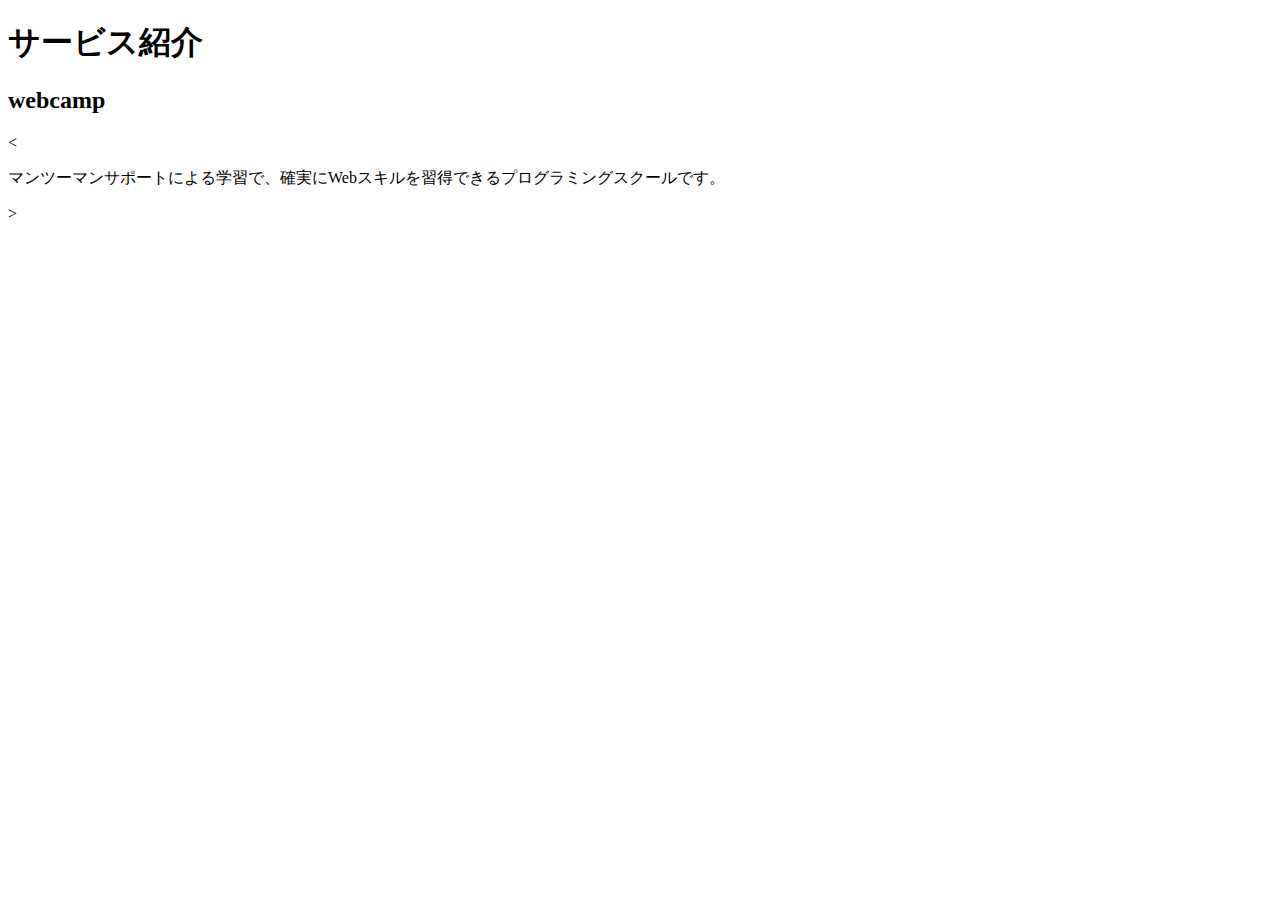
<file: sample/sample.html>
<!DOCTYPE HTML>
<html lang="ja">
  <head>
    <meta charset="UTF-8" />
    <title>演習問題chapter2_exercise</title>
  </head>

  <body>
    <h1>サービス紹介</h1>
    <h2>webcamp</h2>
    <<p>マンツーマンサポートによる学習で、確実にWebスキルを習得できるプログラミングスクールです。</p>>


  </body>
</html>
</file>
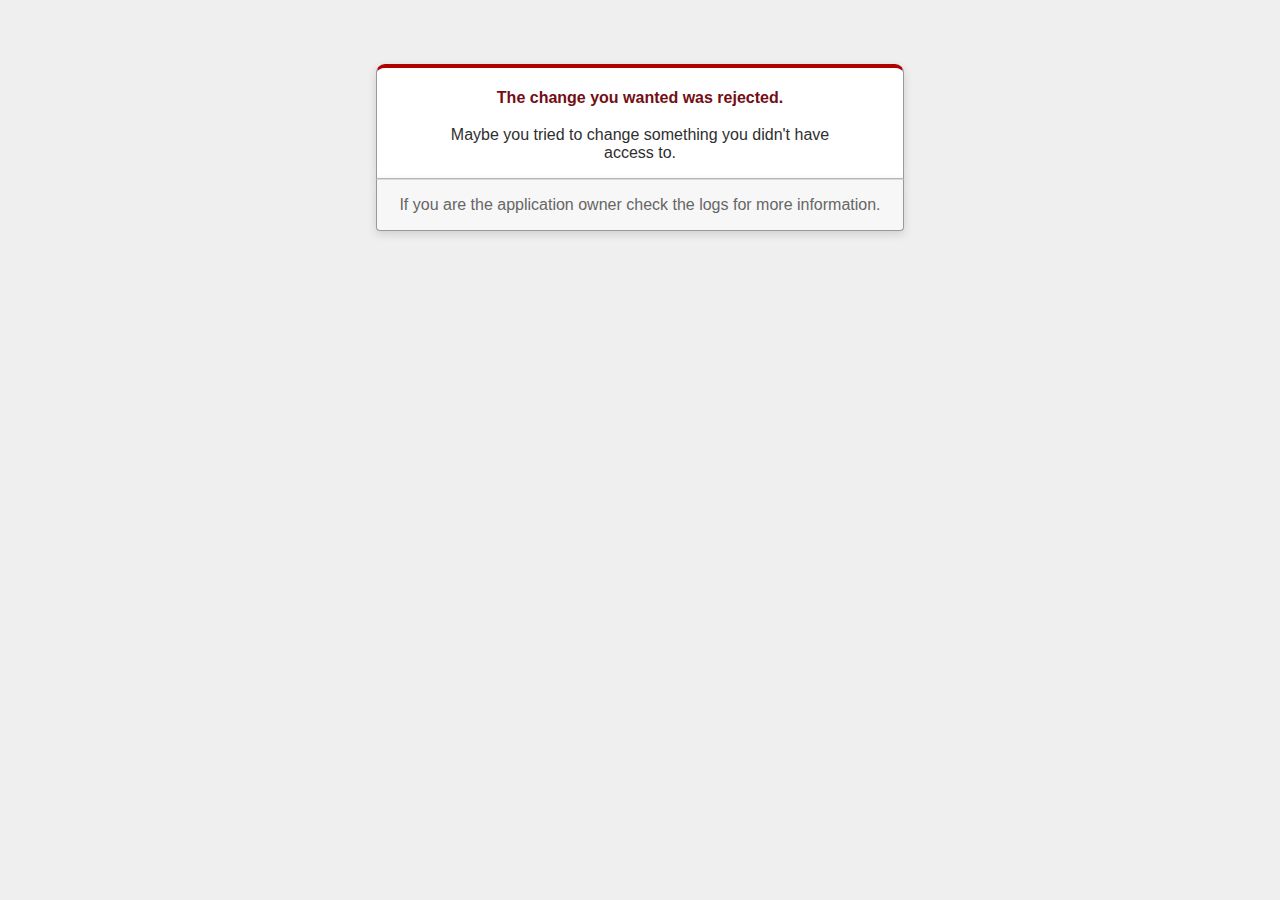
<file: Rails6-bookers1-debug-main/public/422.html>
<!DOCTYPE html>
<html>
<head>
  <title>The change you wanted was rejected (422)</title>
  <meta name="viewport" content="width=device-width,initial-scale=1">
  <style>
  .rails-default-error-page {
    background-color: #EFEFEF;
    color: #2E2F30;
    text-align: center;
    font-family: arial, sans-serif;
    margin: 0;
  }

  .rails-default-error-page div.dialog {
    width: 95%;
    max-width: 33em;
    margin: 4em auto 0;
  }

  .rails-default-error-page div.dialog > div {
    border: 1px solid #CCC;
    border-right-color: #999;
    border-left-color: #999;
    border-bottom-color: #BBB;
    border-top: #B00100 solid 4px;
    border-top-left-radius: 9px;
    border-top-right-radius: 9px;
    background-color: white;
    padding: 7px 12% 0;
    box-shadow: 0 3px 8px rgba(50, 50, 50, 0.17);
  }

  .rails-default-error-page h1 {
    font-size: 100%;
    color: #730E15;
    line-height: 1.5em;
  }

  .rails-default-error-page div.dialog > p {
    margin: 0 0 1em;
    padding: 1em;
    background-color: #F7F7F7;
    border: 1px solid #CCC;
    border-right-color: #999;
    border-left-color: #999;
    border-bottom-color: #999;
    border-bottom-left-radius: 4px;
    border-bottom-right-radius: 4px;
    border-top-color: #DADADA;
    color: #666;
    box-shadow: 0 3px 8px rgba(50, 50, 50, 0.17);
  }
  </style>
</head>

<body class="rails-default-error-page">
  <!-- This file lives in public/422.html -->
  <div class="dialog">
    <div>
      <h1>The change you wanted was rejected.</h1>
      <p>Maybe you tried to change something you didn't have access to.</p>
    </div>
    <p>If you are the application owner check the logs for more information.</p>
  </div>
</body>
</html>
</file>
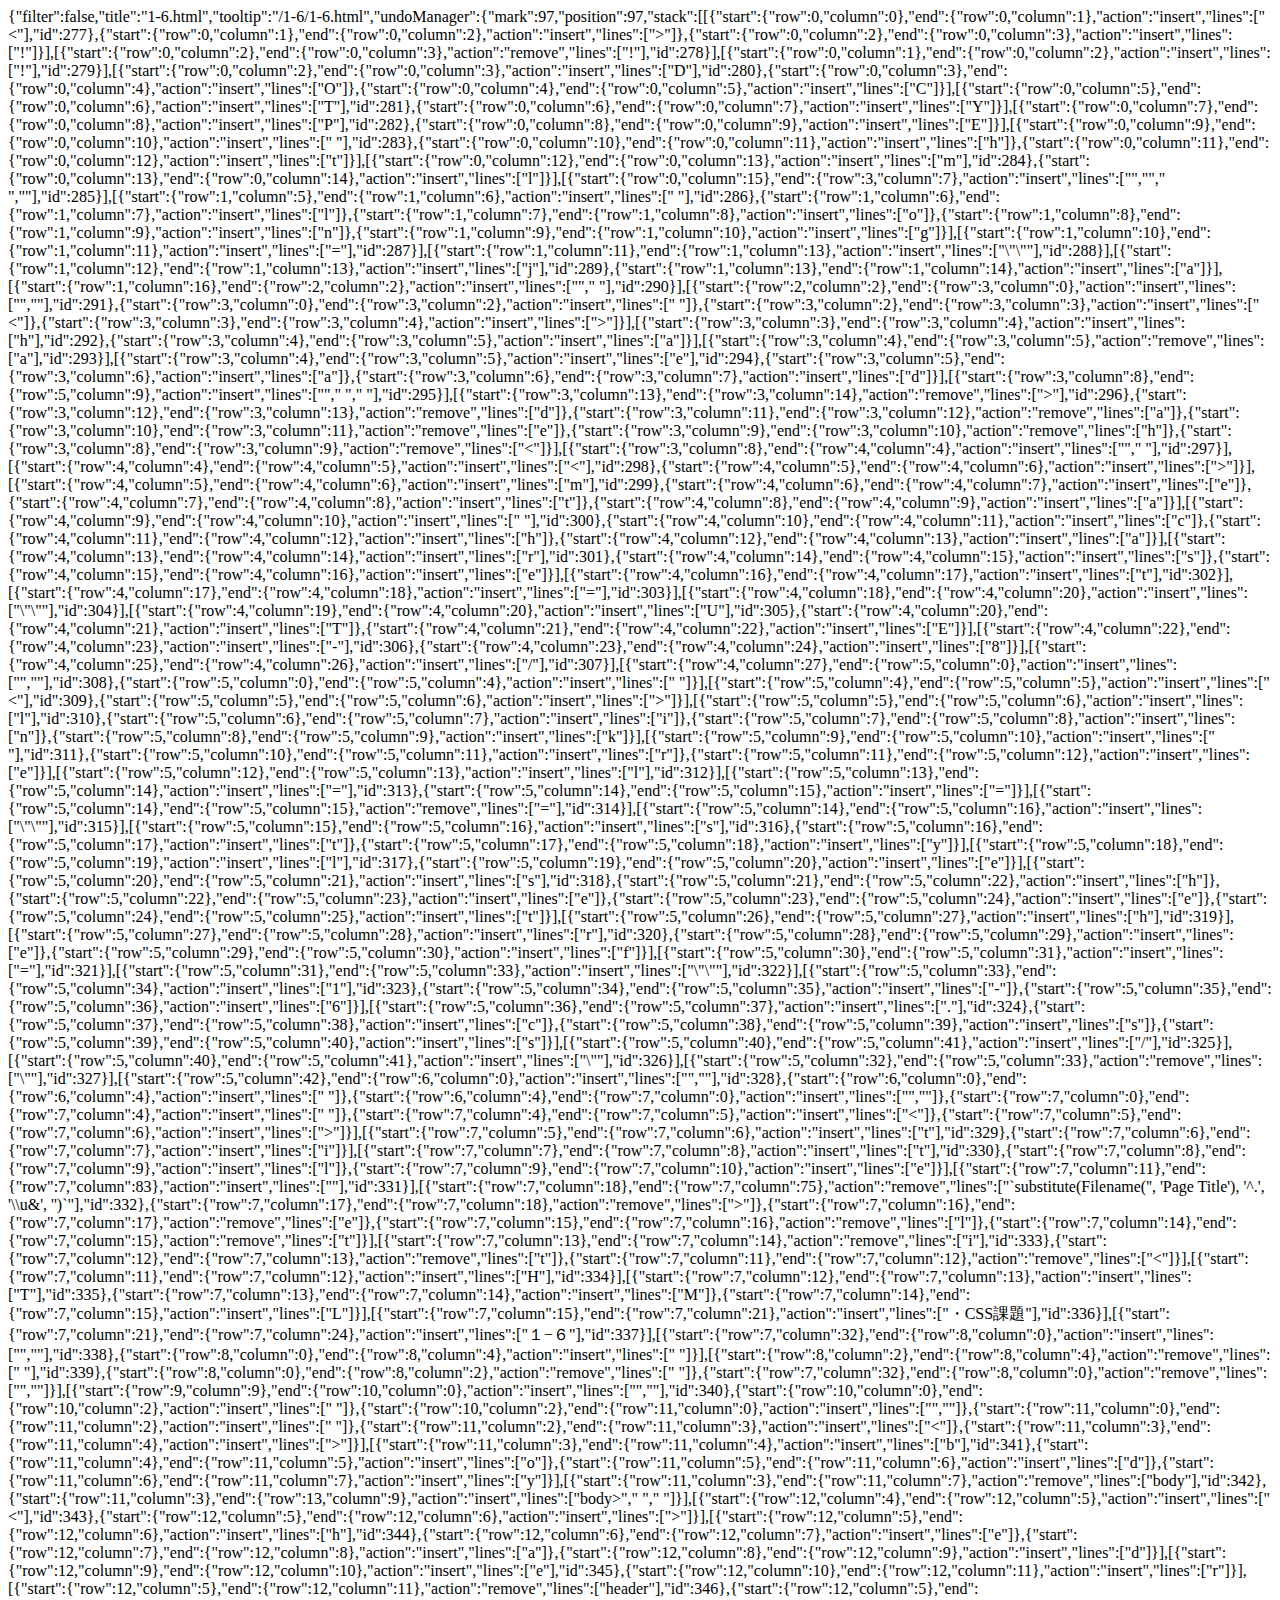
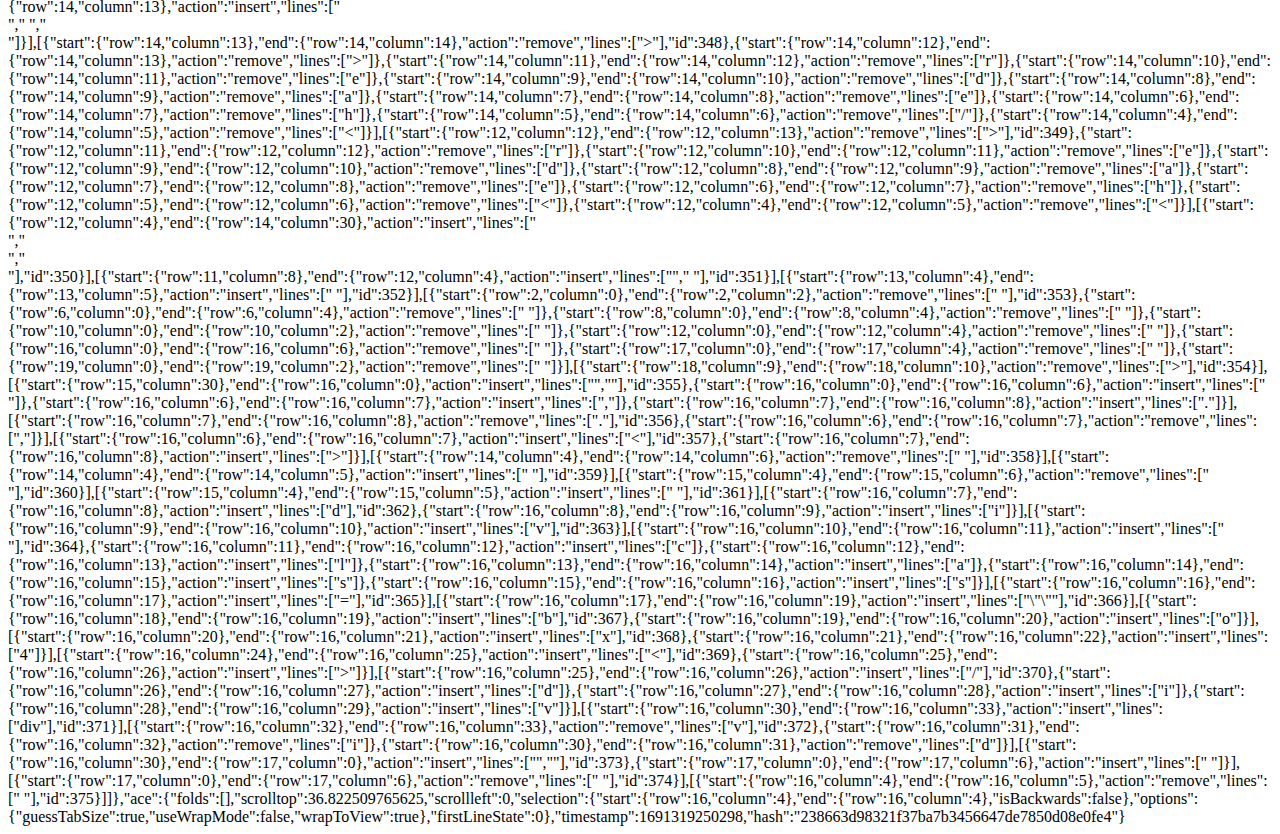
<file: .c9/metadata/environment/1-6/1-6.html>
{"filter":false,"title":"1-6.html","tooltip":"/1-6/1-6.html","undoManager":{"mark":97,"position":97,"stack":[[{"start":{"row":0,"column":0},"end":{"row":0,"column":1},"action":"insert","lines":["<"],"id":277},{"start":{"row":0,"column":1},"end":{"row":0,"column":2},"action":"insert","lines":[">"]},{"start":{"row":0,"column":2},"end":{"row":0,"column":3},"action":"insert","lines":["!"]}],[{"start":{"row":0,"column":2},"end":{"row":0,"column":3},"action":"remove","lines":["!"],"id":278}],[{"start":{"row":0,"column":1},"end":{"row":0,"column":2},"action":"insert","lines":["!"],"id":279}],[{"start":{"row":0,"column":2},"end":{"row":0,"column":3},"action":"insert","lines":["D"],"id":280},{"start":{"row":0,"column":3},"end":{"row":0,"column":4},"action":"insert","lines":["O"]},{"start":{"row":0,"column":4},"end":{"row":0,"column":5},"action":"insert","lines":["C"]}],[{"start":{"row":0,"column":5},"end":{"row":0,"column":6},"action":"insert","lines":["T"],"id":281},{"start":{"row":0,"column":6},"end":{"row":0,"column":7},"action":"insert","lines":["Y"]}],[{"start":{"row":0,"column":7},"end":{"row":0,"column":8},"action":"insert","lines":["P"],"id":282},{"start":{"row":0,"column":8},"end":{"row":0,"column":9},"action":"insert","lines":["E"]}],[{"start":{"row":0,"column":9},"end":{"row":0,"column":10},"action":"insert","lines":[" "],"id":283},{"start":{"row":0,"column":10},"end":{"row":0,"column":11},"action":"insert","lines":["h"]},{"start":{"row":0,"column":11},"end":{"row":0,"column":12},"action":"insert","lines":["t"]}],[{"start":{"row":0,"column":12},"end":{"row":0,"column":13},"action":"insert","lines":["m"],"id":284},{"start":{"row":0,"column":13},"end":{"row":0,"column":14},"action":"insert","lines":["l"]}],[{"start":{"row":0,"column":15},"end":{"row":3,"column":7},"action":"insert","lines":["<!DOCTYPE html>","<html>","  ","</html>"],"id":285}],[{"start":{"row":1,"column":5},"end":{"row":1,"column":6},"action":"insert","lines":[" "],"id":286},{"start":{"row":1,"column":6},"end":{"row":1,"column":7},"action":"insert","lines":["l"]},{"start":{"row":1,"column":7},"end":{"row":1,"column":8},"action":"insert","lines":["o"]},{"start":{"row":1,"column":8},"end":{"row":1,"column":9},"action":"insert","lines":["n"]},{"start":{"row":1,"column":9},"end":{"row":1,"column":10},"action":"insert","lines":["g"]}],[{"start":{"row":1,"column":10},"end":{"row":1,"column":11},"action":"insert","lines":["="],"id":287}],[{"start":{"row":1,"column":11},"end":{"row":1,"column":13},"action":"insert","lines":["\"\""],"id":288}],[{"start":{"row":1,"column":12},"end":{"row":1,"column":13},"action":"insert","lines":["j"],"id":289},{"start":{"row":1,"column":13},"end":{"row":1,"column":14},"action":"insert","lines":["a"]}],[{"start":{"row":1,"column":16},"end":{"row":2,"column":2},"action":"insert","lines":["","  "],"id":290}],[{"start":{"row":2,"column":2},"end":{"row":3,"column":0},"action":"insert","lines":["",""],"id":291},{"start":{"row":3,"column":0},"end":{"row":3,"column":2},"action":"insert","lines":["  "]},{"start":{"row":3,"column":2},"end":{"row":3,"column":3},"action":"insert","lines":["<"]},{"start":{"row":3,"column":3},"end":{"row":3,"column":4},"action":"insert","lines":[">"]}],[{"start":{"row":3,"column":3},"end":{"row":3,"column":4},"action":"insert","lines":["h"],"id":292},{"start":{"row":3,"column":4},"end":{"row":3,"column":5},"action":"insert","lines":["a"]}],[{"start":{"row":3,"column":4},"end":{"row":3,"column":5},"action":"remove","lines":["a"],"id":293}],[{"start":{"row":3,"column":4},"end":{"row":3,"column":5},"action":"insert","lines":["e"],"id":294},{"start":{"row":3,"column":5},"end":{"row":3,"column":6},"action":"insert","lines":["a"]},{"start":{"row":3,"column":6},"end":{"row":3,"column":7},"action":"insert","lines":["d"]}],[{"start":{"row":3,"column":8},"end":{"row":5,"column":9},"action":"insert","lines":["<head>","    ","  </head>"],"id":295}],[{"start":{"row":3,"column":13},"end":{"row":3,"column":14},"action":"remove","lines":[">"],"id":296},{"start":{"row":3,"column":12},"end":{"row":3,"column":13},"action":"remove","lines":["d"]},{"start":{"row":3,"column":11},"end":{"row":3,"column":12},"action":"remove","lines":["a"]},{"start":{"row":3,"column":10},"end":{"row":3,"column":11},"action":"remove","lines":["e"]},{"start":{"row":3,"column":9},"end":{"row":3,"column":10},"action":"remove","lines":["h"]},{"start":{"row":3,"column":8},"end":{"row":3,"column":9},"action":"remove","lines":["<"]}],[{"start":{"row":3,"column":8},"end":{"row":4,"column":4},"action":"insert","lines":["","    "],"id":297}],[{"start":{"row":4,"column":4},"end":{"row":4,"column":5},"action":"insert","lines":["<"],"id":298},{"start":{"row":4,"column":5},"end":{"row":4,"column":6},"action":"insert","lines":[">"]}],[{"start":{"row":4,"column":5},"end":{"row":4,"column":6},"action":"insert","lines":["m"],"id":299},{"start":{"row":4,"column":6},"end":{"row":4,"column":7},"action":"insert","lines":["e"]},{"start":{"row":4,"column":7},"end":{"row":4,"column":8},"action":"insert","lines":["t"]},{"start":{"row":4,"column":8},"end":{"row":4,"column":9},"action":"insert","lines":["a"]}],[{"start":{"row":4,"column":9},"end":{"row":4,"column":10},"action":"insert","lines":[" "],"id":300},{"start":{"row":4,"column":10},"end":{"row":4,"column":11},"action":"insert","lines":["c"]},{"start":{"row":4,"column":11},"end":{"row":4,"column":12},"action":"insert","lines":["h"]},{"start":{"row":4,"column":12},"end":{"row":4,"column":13},"action":"insert","lines":["a"]}],[{"start":{"row":4,"column":13},"end":{"row":4,"column":14},"action":"insert","lines":["r"],"id":301},{"start":{"row":4,"column":14},"end":{"row":4,"column":15},"action":"insert","lines":["s"]},{"start":{"row":4,"column":15},"end":{"row":4,"column":16},"action":"insert","lines":["e"]}],[{"start":{"row":4,"column":16},"end":{"row":4,"column":17},"action":"insert","lines":["t"],"id":302}],[{"start":{"row":4,"column":17},"end":{"row":4,"column":18},"action":"insert","lines":["="],"id":303}],[{"start":{"row":4,"column":18},"end":{"row":4,"column":20},"action":"insert","lines":["\"\""],"id":304}],[{"start":{"row":4,"column":19},"end":{"row":4,"column":20},"action":"insert","lines":["U"],"id":305},{"start":{"row":4,"column":20},"end":{"row":4,"column":21},"action":"insert","lines":["T"]},{"start":{"row":4,"column":21},"end":{"row":4,"column":22},"action":"insert","lines":["E"]}],[{"start":{"row":4,"column":22},"end":{"row":4,"column":23},"action":"insert","lines":["-"],"id":306},{"start":{"row":4,"column":23},"end":{"row":4,"column":24},"action":"insert","lines":["8"]}],[{"start":{"row":4,"column":25},"end":{"row":4,"column":26},"action":"insert","lines":["/"],"id":307}],[{"start":{"row":4,"column":27},"end":{"row":5,"column":0},"action":"insert","lines":["",""],"id":308},{"start":{"row":5,"column":0},"end":{"row":5,"column":4},"action":"insert","lines":["    "]}],[{"start":{"row":5,"column":4},"end":{"row":5,"column":5},"action":"insert","lines":["<"],"id":309},{"start":{"row":5,"column":5},"end":{"row":5,"column":6},"action":"insert","lines":[">"]}],[{"start":{"row":5,"column":5},"end":{"row":5,"column":6},"action":"insert","lines":["l"],"id":310},{"start":{"row":5,"column":6},"end":{"row":5,"column":7},"action":"insert","lines":["i"]},{"start":{"row":5,"column":7},"end":{"row":5,"column":8},"action":"insert","lines":["n"]},{"start":{"row":5,"column":8},"end":{"row":5,"column":9},"action":"insert","lines":["k"]}],[{"start":{"row":5,"column":9},"end":{"row":5,"column":10},"action":"insert","lines":[" "],"id":311},{"start":{"row":5,"column":10},"end":{"row":5,"column":11},"action":"insert","lines":["r"]},{"start":{"row":5,"column":11},"end":{"row":5,"column":12},"action":"insert","lines":["e"]}],[{"start":{"row":5,"column":12},"end":{"row":5,"column":13},"action":"insert","lines":["l"],"id":312}],[{"start":{"row":5,"column":13},"end":{"row":5,"column":14},"action":"insert","lines":["="],"id":313},{"start":{"row":5,"column":14},"end":{"row":5,"column":15},"action":"insert","lines":["="]}],[{"start":{"row":5,"column":14},"end":{"row":5,"column":15},"action":"remove","lines":["="],"id":314}],[{"start":{"row":5,"column":14},"end":{"row":5,"column":16},"action":"insert","lines":["\"\""],"id":315}],[{"start":{"row":5,"column":15},"end":{"row":5,"column":16},"action":"insert","lines":["s"],"id":316},{"start":{"row":5,"column":16},"end":{"row":5,"column":17},"action":"insert","lines":["t"]},{"start":{"row":5,"column":17},"end":{"row":5,"column":18},"action":"insert","lines":["y"]}],[{"start":{"row":5,"column":18},"end":{"row":5,"column":19},"action":"insert","lines":["l"],"id":317},{"start":{"row":5,"column":19},"end":{"row":5,"column":20},"action":"insert","lines":["e"]}],[{"start":{"row":5,"column":20},"end":{"row":5,"column":21},"action":"insert","lines":["s"],"id":318},{"start":{"row":5,"column":21},"end":{"row":5,"column":22},"action":"insert","lines":["h"]},{"start":{"row":5,"column":22},"end":{"row":5,"column":23},"action":"insert","lines":["e"]},{"start":{"row":5,"column":23},"end":{"row":5,"column":24},"action":"insert","lines":["e"]},{"start":{"row":5,"column":24},"end":{"row":5,"column":25},"action":"insert","lines":["t"]}],[{"start":{"row":5,"column":26},"end":{"row":5,"column":27},"action":"insert","lines":["h"],"id":319}],[{"start":{"row":5,"column":27},"end":{"row":5,"column":28},"action":"insert","lines":["r"],"id":320},{"start":{"row":5,"column":28},"end":{"row":5,"column":29},"action":"insert","lines":["e"]},{"start":{"row":5,"column":29},"end":{"row":5,"column":30},"action":"insert","lines":["f"]}],[{"start":{"row":5,"column":30},"end":{"row":5,"column":31},"action":"insert","lines":["="],"id":321}],[{"start":{"row":5,"column":31},"end":{"row":5,"column":33},"action":"insert","lines":["\"\""],"id":322}],[{"start":{"row":5,"column":33},"end":{"row":5,"column":34},"action":"insert","lines":["1"],"id":323},{"start":{"row":5,"column":34},"end":{"row":5,"column":35},"action":"insert","lines":["-"]},{"start":{"row":5,"column":35},"end":{"row":5,"column":36},"action":"insert","lines":["6"]}],[{"start":{"row":5,"column":36},"end":{"row":5,"column":37},"action":"insert","lines":["."],"id":324},{"start":{"row":5,"column":37},"end":{"row":5,"column":38},"action":"insert","lines":["c"]},{"start":{"row":5,"column":38},"end":{"row":5,"column":39},"action":"insert","lines":["s"]},{"start":{"row":5,"column":39},"end":{"row":5,"column":40},"action":"insert","lines":["s"]}],[{"start":{"row":5,"column":40},"end":{"row":5,"column":41},"action":"insert","lines":["/"],"id":325}],[{"start":{"row":5,"column":40},"end":{"row":5,"column":41},"action":"insert","lines":["\""],"id":326}],[{"start":{"row":5,"column":32},"end":{"row":5,"column":33},"action":"remove","lines":["\""],"id":327}],[{"start":{"row":5,"column":42},"end":{"row":6,"column":0},"action":"insert","lines":["",""],"id":328},{"start":{"row":6,"column":0},"end":{"row":6,"column":4},"action":"insert","lines":["    "]},{"start":{"row":6,"column":4},"end":{"row":7,"column":0},"action":"insert","lines":["",""]},{"start":{"row":7,"column":0},"end":{"row":7,"column":4},"action":"insert","lines":["    "]},{"start":{"row":7,"column":4},"end":{"row":7,"column":5},"action":"insert","lines":["<"]},{"start":{"row":7,"column":5},"end":{"row":7,"column":6},"action":"insert","lines":[">"]}],[{"start":{"row":7,"column":5},"end":{"row":7,"column":6},"action":"insert","lines":["t"],"id":329},{"start":{"row":7,"column":6},"end":{"row":7,"column":7},"action":"insert","lines":["i"]}],[{"start":{"row":7,"column":7},"end":{"row":7,"column":8},"action":"insert","lines":["t"],"id":330},{"start":{"row":7,"column":8},"end":{"row":7,"column":9},"action":"insert","lines":["l"]},{"start":{"row":7,"column":9},"end":{"row":7,"column":10},"action":"insert","lines":["e"]}],[{"start":{"row":7,"column":11},"end":{"row":7,"column":83},"action":"insert","lines":["<title>`substitute(Filename('', 'Page Title'), '^.', '\\u&', '')`</title>"],"id":331}],[{"start":{"row":7,"column":18},"end":{"row":7,"column":75},"action":"remove","lines":["`substitute(Filename('', 'Page Title'), '^.', '\\u&', '')`"],"id":332},{"start":{"row":7,"column":17},"end":{"row":7,"column":18},"action":"remove","lines":[">"]},{"start":{"row":7,"column":16},"end":{"row":7,"column":17},"action":"remove","lines":["e"]},{"start":{"row":7,"column":15},"end":{"row":7,"column":16},"action":"remove","lines":["l"]},{"start":{"row":7,"column":14},"end":{"row":7,"column":15},"action":"remove","lines":["t"]}],[{"start":{"row":7,"column":13},"end":{"row":7,"column":14},"action":"remove","lines":["i"],"id":333},{"start":{"row":7,"column":12},"end":{"row":7,"column":13},"action":"remove","lines":["t"]},{"start":{"row":7,"column":11},"end":{"row":7,"column":12},"action":"remove","lines":["<"]}],[{"start":{"row":7,"column":11},"end":{"row":7,"column":12},"action":"insert","lines":["H"],"id":334}],[{"start":{"row":7,"column":12},"end":{"row":7,"column":13},"action":"insert","lines":["T"],"id":335},{"start":{"row":7,"column":13},"end":{"row":7,"column":14},"action":"insert","lines":["M"]},{"start":{"row":7,"column":14},"end":{"row":7,"column":15},"action":"insert","lines":["L"]}],[{"start":{"row":7,"column":15},"end":{"row":7,"column":21},"action":"insert","lines":["・CSS課題"],"id":336}],[{"start":{"row":7,"column":21},"end":{"row":7,"column":24},"action":"insert","lines":["１−６"],"id":337}],[{"start":{"row":7,"column":32},"end":{"row":8,"column":0},"action":"insert","lines":["",""],"id":338},{"start":{"row":8,"column":0},"end":{"row":8,"column":4},"action":"insert","lines":["    "]}],[{"start":{"row":8,"column":2},"end":{"row":8,"column":4},"action":"remove","lines":["  "],"id":339},{"start":{"row":8,"column":0},"end":{"row":8,"column":2},"action":"remove","lines":["  "]},{"start":{"row":7,"column":32},"end":{"row":8,"column":0},"action":"remove","lines":["",""]}],[{"start":{"row":9,"column":9},"end":{"row":10,"column":0},"action":"insert","lines":["",""],"id":340},{"start":{"row":10,"column":0},"end":{"row":10,"column":2},"action":"insert","lines":["  "]},{"start":{"row":10,"column":2},"end":{"row":11,"column":0},"action":"insert","lines":["",""]},{"start":{"row":11,"column":0},"end":{"row":11,"column":2},"action":"insert","lines":["  "]},{"start":{"row":11,"column":2},"end":{"row":11,"column":3},"action":"insert","lines":["<"]},{"start":{"row":11,"column":3},"end":{"row":11,"column":4},"action":"insert","lines":[">"]}],[{"start":{"row":11,"column":3},"end":{"row":11,"column":4},"action":"insert","lines":["b"],"id":341},{"start":{"row":11,"column":4},"end":{"row":11,"column":5},"action":"insert","lines":["o"]},{"start":{"row":11,"column":5},"end":{"row":11,"column":6},"action":"insert","lines":["d"]},{"start":{"row":11,"column":6},"end":{"row":11,"column":7},"action":"insert","lines":["y"]}],[{"start":{"row":11,"column":3},"end":{"row":11,"column":7},"action":"remove","lines":["body"],"id":342},{"start":{"row":11,"column":3},"end":{"row":13,"column":9},"action":"insert","lines":["body>","    ","  </body>"]}],[{"start":{"row":12,"column":4},"end":{"row":12,"column":5},"action":"insert","lines":["<"],"id":343},{"start":{"row":12,"column":5},"end":{"row":12,"column":6},"action":"insert","lines":[">"]}],[{"start":{"row":12,"column":5},"end":{"row":12,"column":6},"action":"insert","lines":["h"],"id":344},{"start":{"row":12,"column":6},"end":{"row":12,"column":7},"action":"insert","lines":["e"]},{"start":{"row":12,"column":7},"end":{"row":12,"column":8},"action":"insert","lines":["a"]},{"start":{"row":12,"column":8},"end":{"row":12,"column":9},"action":"insert","lines":["d"]}],[{"start":{"row":12,"column":9},"end":{"row":12,"column":10},"action":"insert","lines":["e"],"id":345},{"start":{"row":12,"column":10},"end":{"row":12,"column":11},"action":"insert","lines":["r"]}],[{"start":{"row":12,"column":5},"end":{"row":12,"column":11},"action":"remove","lines":["header"],"id":346},{"start":{"row":12,"column":5},"end":{"row":14,"column":13},"action":"insert","lines":["<header>","      ","    </header>"]}],[{"start":{"row":14,"column":13},"end":{"row":14,"column":14},"action":"remove","lines":[">"],"id":348},{"start":{"row":14,"column":12},"end":{"row":14,"column":13},"action":"remove","lines":[">"]},{"start":{"row":14,"column":11},"end":{"row":14,"column":12},"action":"remove","lines":["r"]},{"start":{"row":14,"column":10},"end":{"row":14,"column":11},"action":"remove","lines":["e"]},{"start":{"row":14,"column":9},"end":{"row":14,"column":10},"action":"remove","lines":["d"]},{"start":{"row":14,"column":8},"end":{"row":14,"column":9},"action":"remove","lines":["a"]},{"start":{"row":14,"column":7},"end":{"row":14,"column":8},"action":"remove","lines":["e"]},{"start":{"row":14,"column":6},"end":{"row":14,"column":7},"action":"remove","lines":["h"]},{"start":{"row":14,"column":5},"end":{"row":14,"column":6},"action":"remove","lines":["/"]},{"start":{"row":14,"column":4},"end":{"row":14,"column":5},"action":"remove","lines":["<"]}],[{"start":{"row":12,"column":12},"end":{"row":12,"column":13},"action":"remove","lines":[">"],"id":349},{"start":{"row":12,"column":11},"end":{"row":12,"column":12},"action":"remove","lines":["r"]},{"start":{"row":12,"column":10},"end":{"row":12,"column":11},"action":"remove","lines":["e"]},{"start":{"row":12,"column":9},"end":{"row":12,"column":10},"action":"remove","lines":["d"]},{"start":{"row":12,"column":8},"end":{"row":12,"column":9},"action":"remove","lines":["a"]},{"start":{"row":12,"column":7},"end":{"row":12,"column":8},"action":"remove","lines":["e"]},{"start":{"row":12,"column":6},"end":{"row":12,"column":7},"action":"remove","lines":["h"]},{"start":{"row":12,"column":5},"end":{"row":12,"column":6},"action":"remove","lines":["<"]},{"start":{"row":12,"column":4},"end":{"row":12,"column":5},"action":"remove","lines":["<"]}],[{"start":{"row":12,"column":4},"end":{"row":14,"column":30},"action":"insert","lines":["<div class=\"box1\"></div>","      <div class=\"box2\"></div>","      <div class=\"box3\"></div>"],"id":350}],[{"start":{"row":11,"column":8},"end":{"row":12,"column":4},"action":"insert","lines":["","    "],"id":351}],[{"start":{"row":13,"column":4},"end":{"row":13,"column":5},"action":"insert","lines":[" "],"id":352}],[{"start":{"row":2,"column":0},"end":{"row":2,"column":2},"action":"remove","lines":["  "],"id":353},{"start":{"row":6,"column":0},"end":{"row":6,"column":4},"action":"remove","lines":["    "]},{"start":{"row":8,"column":0},"end":{"row":8,"column":4},"action":"remove","lines":["    "]},{"start":{"row":10,"column":0},"end":{"row":10,"column":2},"action":"remove","lines":["  "]},{"start":{"row":12,"column":0},"end":{"row":12,"column":4},"action":"remove","lines":["    "]},{"start":{"row":16,"column":0},"end":{"row":16,"column":6},"action":"remove","lines":["      "]},{"start":{"row":17,"column":0},"end":{"row":17,"column":4},"action":"remove","lines":["    "]},{"start":{"row":19,"column":0},"end":{"row":19,"column":2},"action":"remove","lines":["  "]}],[{"start":{"row":18,"column":9},"end":{"row":18,"column":10},"action":"remove","lines":[">"],"id":354}],[{"start":{"row":15,"column":30},"end":{"row":16,"column":0},"action":"insert","lines":["",""],"id":355},{"start":{"row":16,"column":0},"end":{"row":16,"column":6},"action":"insert","lines":["      "]},{"start":{"row":16,"column":6},"end":{"row":16,"column":7},"action":"insert","lines":[","]},{"start":{"row":16,"column":7},"end":{"row":16,"column":8},"action":"insert","lines":["."]}],[{"start":{"row":16,"column":7},"end":{"row":16,"column":8},"action":"remove","lines":["."],"id":356},{"start":{"row":16,"column":6},"end":{"row":16,"column":7},"action":"remove","lines":[","]}],[{"start":{"row":16,"column":6},"end":{"row":16,"column":7},"action":"insert","lines":["<"],"id":357},{"start":{"row":16,"column":7},"end":{"row":16,"column":8},"action":"insert","lines":[">"]}],[{"start":{"row":14,"column":4},"end":{"row":14,"column":6},"action":"remove","lines":["  "],"id":358}],[{"start":{"row":14,"column":4},"end":{"row":14,"column":5},"action":"insert","lines":[" "],"id":359}],[{"start":{"row":15,"column":4},"end":{"row":15,"column":6},"action":"remove","lines":["  "],"id":360}],[{"start":{"row":15,"column":4},"end":{"row":15,"column":5},"action":"insert","lines":[" "],"id":361}],[{"start":{"row":16,"column":7},"end":{"row":16,"column":8},"action":"insert","lines":["d"],"id":362},{"start":{"row":16,"column":8},"end":{"row":16,"column":9},"action":"insert","lines":["i"]}],[{"start":{"row":16,"column":9},"end":{"row":16,"column":10},"action":"insert","lines":["v"],"id":363}],[{"start":{"row":16,"column":10},"end":{"row":16,"column":11},"action":"insert","lines":[" "],"id":364},{"start":{"row":16,"column":11},"end":{"row":16,"column":12},"action":"insert","lines":["c"]},{"start":{"row":16,"column":12},"end":{"row":16,"column":13},"action":"insert","lines":["l"]},{"start":{"row":16,"column":13},"end":{"row":16,"column":14},"action":"insert","lines":["a"]},{"start":{"row":16,"column":14},"end":{"row":16,"column":15},"action":"insert","lines":["s"]},{"start":{"row":16,"column":15},"end":{"row":16,"column":16},"action":"insert","lines":["s"]}],[{"start":{"row":16,"column":16},"end":{"row":16,"column":17},"action":"insert","lines":["="],"id":365}],[{"start":{"row":16,"column":17},"end":{"row":16,"column":19},"action":"insert","lines":["\"\""],"id":366}],[{"start":{"row":16,"column":18},"end":{"row":16,"column":19},"action":"insert","lines":["b"],"id":367},{"start":{"row":16,"column":19},"end":{"row":16,"column":20},"action":"insert","lines":["o"]}],[{"start":{"row":16,"column":20},"end":{"row":16,"column":21},"action":"insert","lines":["x"],"id":368},{"start":{"row":16,"column":21},"end":{"row":16,"column":22},"action":"insert","lines":["4"]}],[{"start":{"row":16,"column":24},"end":{"row":16,"column":25},"action":"insert","lines":["<"],"id":369},{"start":{"row":16,"column":25},"end":{"row":16,"column":26},"action":"insert","lines":[">"]}],[{"start":{"row":16,"column":25},"end":{"row":16,"column":26},"action":"insert","lines":["/"],"id":370},{"start":{"row":16,"column":26},"end":{"row":16,"column":27},"action":"insert","lines":["d"]},{"start":{"row":16,"column":27},"end":{"row":16,"column":28},"action":"insert","lines":["i"]},{"start":{"row":16,"column":28},"end":{"row":16,"column":29},"action":"insert","lines":["v"]}],[{"start":{"row":16,"column":30},"end":{"row":16,"column":33},"action":"insert","lines":["div"],"id":371}],[{"start":{"row":16,"column":32},"end":{"row":16,"column":33},"action":"remove","lines":["v"],"id":372},{"start":{"row":16,"column":31},"end":{"row":16,"column":32},"action":"remove","lines":["i"]},{"start":{"row":16,"column":30},"end":{"row":16,"column":31},"action":"remove","lines":["d"]}],[{"start":{"row":16,"column":30},"end":{"row":17,"column":0},"action":"insert","lines":["",""],"id":373},{"start":{"row":17,"column":0},"end":{"row":17,"column":6},"action":"insert","lines":["      "]}],[{"start":{"row":17,"column":0},"end":{"row":17,"column":6},"action":"remove","lines":["      "],"id":374}],[{"start":{"row":16,"column":4},"end":{"row":16,"column":5},"action":"remove","lines":[" "],"id":375}]]},"ace":{"folds":[],"scrolltop":36.822509765625,"scrollleft":0,"selection":{"start":{"row":16,"column":4},"end":{"row":16,"column":4},"isBackwards":false},"options":{"guessTabSize":true,"useWrapMode":false,"wrapToView":true},"firstLineState":0},"timestamp":1691319250298,"hash":"238663d98321f37ba7b3456647de7850d08e0fe4"}
</file>
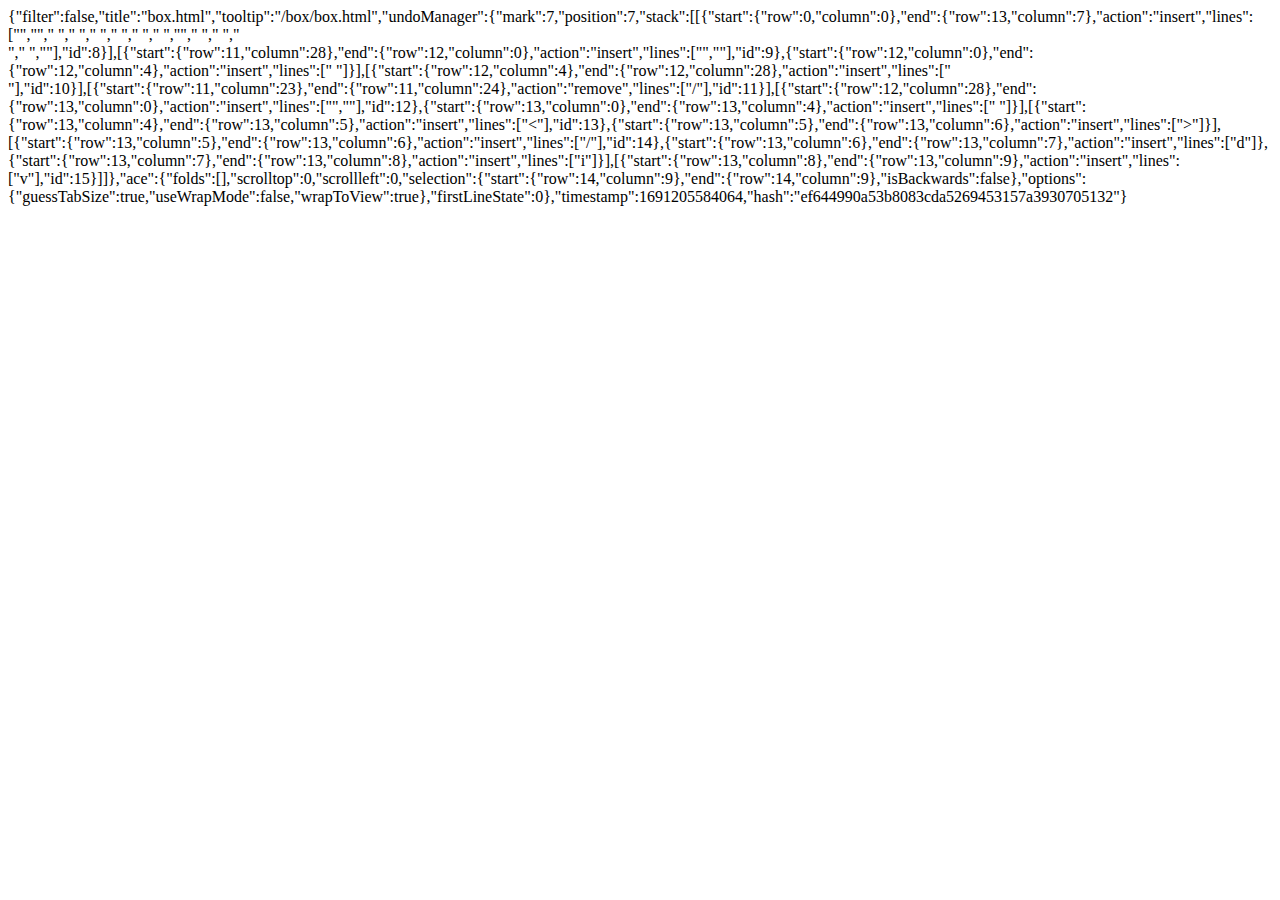
<file: .c9/metadata/environment/box/box.html>
{"filter":false,"title":"box.html","tooltip":"/box/box.html","undoManager":{"mark":7,"position":7,"stack":[[{"start":{"row":0,"column":0},"end":{"row":13,"column":7},"action":"insert","lines":["<!DOCTYPE html>","<html lang=\"ja\">","  <head>","    <meta charset=\"UTF-8\" />","    <!-- CSSファイルの読み込み -->","    <link rel=\"stylesheet\" href=\"box.css\" />","    <title>BOX</title>","  </head>","","  <body>","    <!-- box1用のdiv -->","    <div class=\"box1\"></div>","  </body>","</html>"],"id":8}],[{"start":{"row":11,"column":28},"end":{"row":12,"column":0},"action":"insert","lines":["",""],"id":9},{"start":{"row":12,"column":0},"end":{"row":12,"column":4},"action":"insert","lines":["    "]}],[{"start":{"row":12,"column":4},"end":{"row":12,"column":28},"action":"insert","lines":["<div class=\"box2\"></div>"],"id":10}],[{"start":{"row":11,"column":23},"end":{"row":11,"column":24},"action":"remove","lines":["/"],"id":11}],[{"start":{"row":12,"column":28},"end":{"row":13,"column":0},"action":"insert","lines":["",""],"id":12},{"start":{"row":13,"column":0},"end":{"row":13,"column":4},"action":"insert","lines":["    "]}],[{"start":{"row":13,"column":4},"end":{"row":13,"column":5},"action":"insert","lines":["<"],"id":13},{"start":{"row":13,"column":5},"end":{"row":13,"column":6},"action":"insert","lines":[">"]}],[{"start":{"row":13,"column":5},"end":{"row":13,"column":6},"action":"insert","lines":["/"],"id":14},{"start":{"row":13,"column":6},"end":{"row":13,"column":7},"action":"insert","lines":["d"]},{"start":{"row":13,"column":7},"end":{"row":13,"column":8},"action":"insert","lines":["i"]}],[{"start":{"row":13,"column":8},"end":{"row":13,"column":9},"action":"insert","lines":["v"],"id":15}]]},"ace":{"folds":[],"scrolltop":0,"scrollleft":0,"selection":{"start":{"row":14,"column":9},"end":{"row":14,"column":9},"isBackwards":false},"options":{"guessTabSize":true,"useWrapMode":false,"wrapToView":true},"firstLineState":0},"timestamp":1691205584064,"hash":"ef644990a53b8083cda5269453157a3930705132"}
</file>
